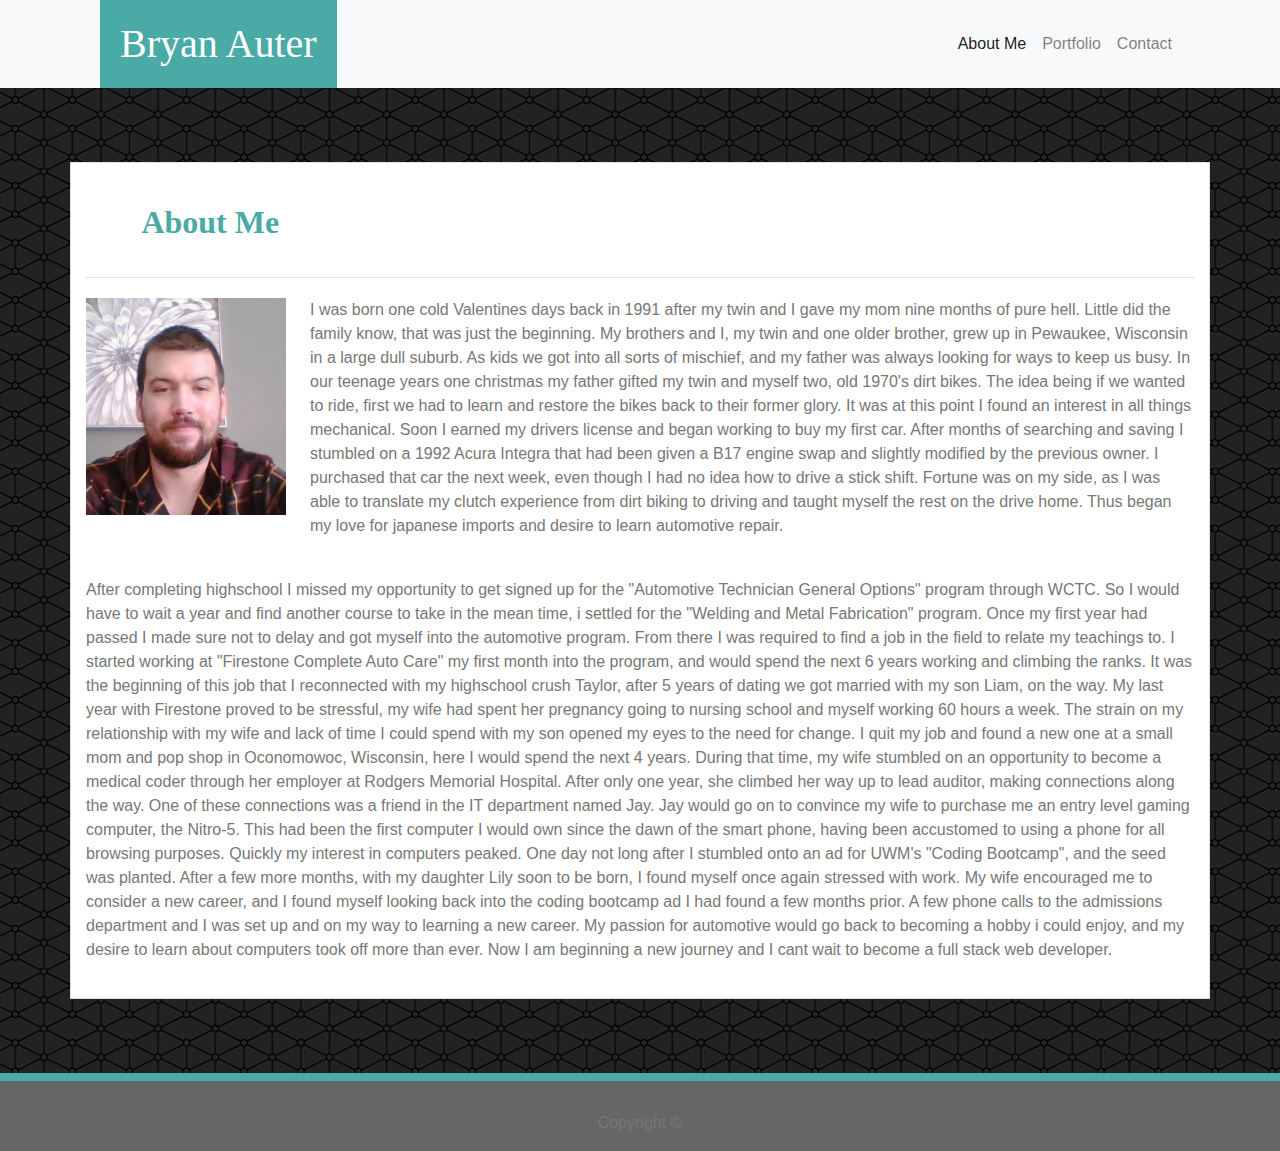
<file: index.html>
<!DOCTYPE html>
<html lang="en-us">
    <head>
        <Title>About Me</Title>
        <meta charset="UTF-8">
        <meta name="viewport" content="width=device-width, initial-scale=1, shrink-to-fit=no">
        
        <link rel="stylesheet" href="https://stackpath.bootstrapcdn.com/bootstrap/4.4.1/css/bootstrap.min.css" integrity="sha384-Vkoo8x4CGsO3+Hhxv8T/Q5PaXtkKtu6ug5TOeNV6gBiFeWPGFN9MuhOf23Q9Ifjh" crossorigin="anonymous">
       <link rel="stylesheet" href="assets/style.css"><!--Linking in my stylesheet creates problems loading BG image and creates right side margin on nav bar-->

        <script src="https://code.jquery.com/jquery-3.4.1.slim.min.js" integrity="sha384-J6qa4849blE2+poT4WnyKhv5vZF5SrPo0iEjwBvKU7imGFAV0wwj1yYfoRSJoZ+n" crossorigin="anonymous"></script>
        <script src="https://cdn.jsdelivr.net/npm/popper.js@1.16.0/dist/umd/popper.min.js" integrity="sha384-Q6E9RHvbIyZFJoft+2mJbHaEWldlvI9IOYy5n3zV9zzTtmI3UksdQRVvoxMfooAo" crossorigin="anonymous"></script>
        <script src="https://stackpath.bootstrapcdn.com/bootstrap/4.4.1/js/bootstrap.min.js" integrity="sha384-wfSDF2E50Y2D1uUdj0O3uMBJnjuUD4Ih7YwaYd1iqfktj0Uod8GCExl3Og8ifwB6" crossorigin="anonymous"></script>
           
       
    
    </head>
    <body>
        
        <div class="container-fluid"> <!--trying to change specificity to override padding in SASS for 'container-fluid', had to remove id and use '!important'-->
            <header>
                <nav class="navbar navbar-expand-lg navbar-light bg-light">
                    <h1 id="name">Bryan Auter</h1>
                    <button class="navbar-toggler" type="button" data-toggle="collapse" data-target="#navbarNavAltMarkup" aria-controls="navbarNavAltMarkup" aria-expanded="false" aria-label="Toggle navigation">
                      <span class="navbar-toggler-icon"></span>
                    </button>
                        <div class="collapse navbar-collapse" id="navbarNavAltMarkup">
                            <div class="navbar-nav ml-auto"><!--need to float 3 links to the right somehow -solution 'ml-auto'-->
                                <a class="nav-item nav-link active" href="index.html">About Me <span class="sr-only">(current)</span></a>
                                <a class="nav-item nav-link" href="portfolio.html">Portfolio</a>
                                <a class="nav-item nav-link" id="contact-link" href="contact.html">Contact</a> <!--attempting to apply margin to contact link by applying ID-->
                            </div>
                        </div>
                </nav>
            </header>
        </div>
        <br>
        
        <div class="container">   
            <div class="row justify-content-center">

                <div class="col-sm-12 border"><!--small border added-->
                    <h2>About Me</h2>
                    <hr>
                    <img class="img-fluid float-left mr-4" src="assets/images/photo_Bryan_Auter.jpg" width="200px" height="200px" alt="placeholder">
                    <p id="p1">I was born one cold Valentines days back in 1991 after my twin and I gave my mom nine months of pure hell. Little did the family know, that was just the beginning. My brothers and I, my twin and one older brother, grew up in Pewaukee, Wisconsin in a large dull suburb. As kids we got into all sorts of mischief, and my father was always looking for ways to keep us busy. In our teenage years one christmas my father gifted my twin and myself two, old 1970's dirt bikes. The idea being if we wanted to ride, first we had to learn and restore the bikes back to their former glory. It was at this point I found an interest in all things mechanical. Soon I earned my drivers license and began working to buy my first car. After months of searching and saving I stumbled on a 1992 Acura Integra that had been given a B17 engine swap and slightly modified by the previous owner. I purchased that car the next week, even though I had no idea how to drive a stick shift. Fortune was on my side, as I was able to translate my clutch experience from dirt biking to driving and taught myself the rest on the drive home. Thus began my love for japanese imports and desire to learn automotive repair.</p>
                    <br>
                    <p id="p2">After completing highschool I missed my opportunity to get signed up for the "Automotive Technician General Options" program through WCTC. So I would have to wait a year and find another course to take in the mean time, i settled for the "Welding and Metal Fabrication" program. Once my first year had passed I made sure not to delay and got myself into the automotive program. From there I was required to find a job in the field to relate my teachings to. I started working at "Firestone Complete Auto Care" my first month into the program, and would spend the next 6 years working and climbing the ranks. It was the beginning of this job that I reconnected with my highschool crush Taylor, after 5 years of dating we got married with my son Liam, on the way. My last year with Firestone proved to be stressful, my wife had spent her pregnancy going to nursing school and myself working 60 hours a week. The strain on my relationship with my wife and lack of time I could spend with my son opened my eyes to the need for change. I quit my job and found a new one at a small mom and pop shop in Oconomowoc, Wisconsin, here I would spend the next 4 years. During that time, my wife stumbled on an opportunity to become a medical coder through her employer at Rodgers Memorial Hospital. After only one year, she climbed her way up to lead auditor, making connections along the way. One of these connections was a friend in the IT department named Jay. Jay would go on to convince my wife to purchase me an entry level gaming computer, the Nitro-5. This had been the first computer I would own since the dawn of the smart phone, having been accustomed to using a phone for all browsing purposes. Quickly my interest in computers peaked. One day not long after I stumbled onto an ad for UWM's "Coding Bootcamp", and the seed was planted. After a few more months, with my daughter Lily soon to be born, I found myself once again stressed with work. My wife encouraged me to consider a new career, and I found myself looking back into the coding bootcamp ad I had found a few months prior. A few phone calls to the admissions department and I was set up and on my way to learning a new career. My passion for automotive would go back to becoming a hobby i could enjoy, and my desire to learn about computers took off more than ever. Now I am beginning a new journey and I cant wait to become a full stack web developer.</p>
                </div>
            </div>
        </div>
            <br>
        <div class="container-fluid">
            <div class="row justify-content-center footer">
                
                <div class="col-sm-auto">
                        <p>Copyright &#169</p>
                </div>
                
            </div>

    </body>
</html>
</file>
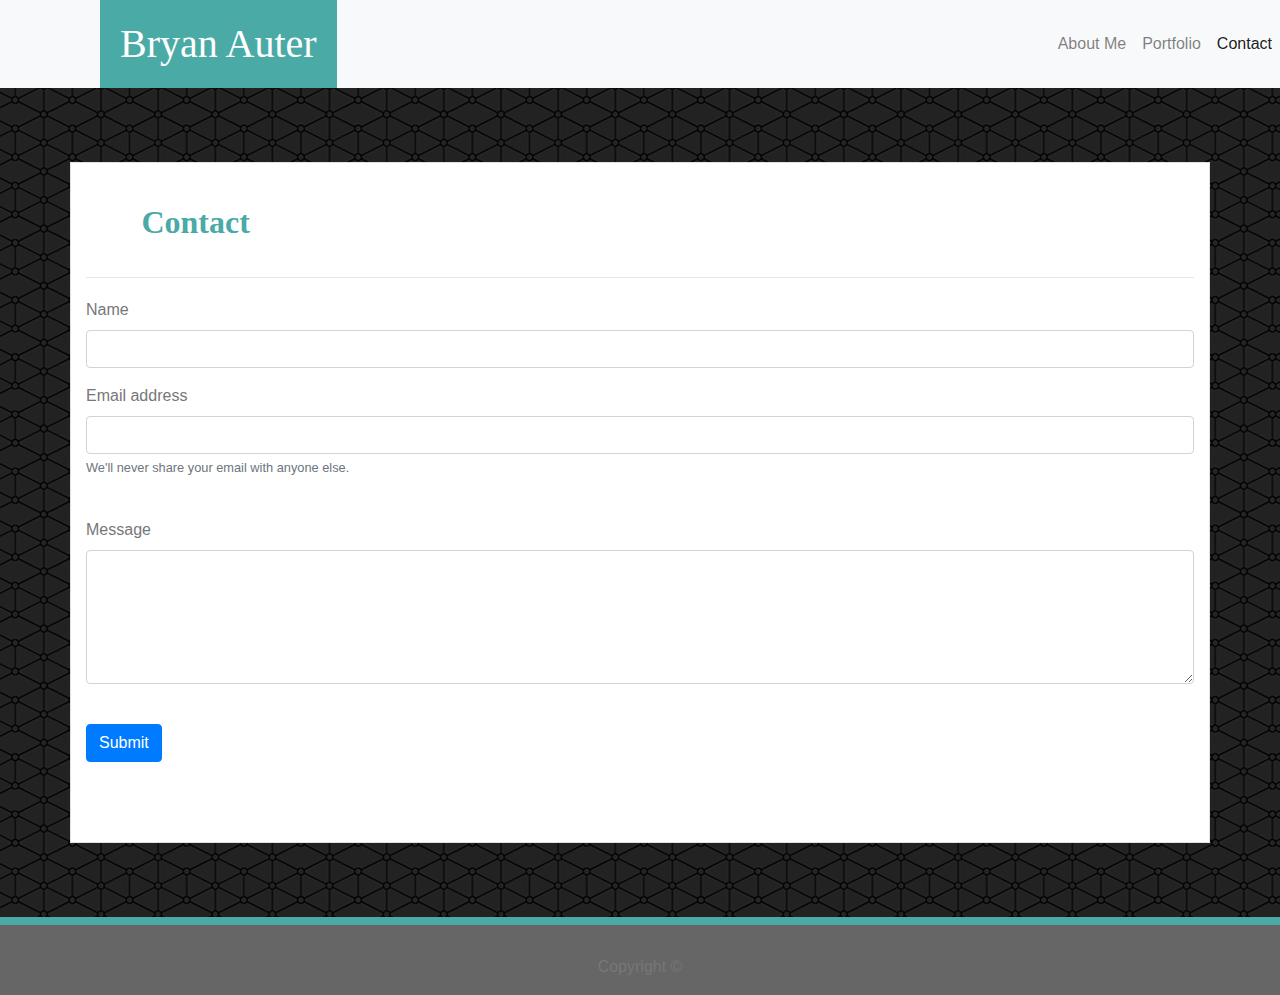
<file: contact.html>
<!DOCTYPE html>
<html lang="en-us">
    <head>
        <Title>About Me</Title>
        <meta charset="UTF-8">
        <meta name="viewport" content="width=device-width, initial-scale=1, shrink-to-fit=no">
        
        <link rel="stylesheet" href="https://stackpath.bootstrapcdn.com/bootstrap/4.4.1/css/bootstrap.min.css" integrity="sha384-Vkoo8x4CGsO3+Hhxv8T/Q5PaXtkKtu6ug5TOeNV6gBiFeWPGFN9MuhOf23Q9Ifjh" crossorigin="anonymous">
       <link rel="stylesheet" href="assets/style.css"><!--Linking in my stylesheet creates problems loading BG image and creates right side margin on nav bar-->

        <script src="https://code.jquery.com/jquery-3.4.1.slim.min.js" integrity="sha384-J6qa4849blE2+poT4WnyKhv5vZF5SrPo0iEjwBvKU7imGFAV0wwj1yYfoRSJoZ+n" crossorigin="anonymous"></script>
        <script src="https://cdn.jsdelivr.net/npm/popper.js@1.16.0/dist/umd/popper.min.js" integrity="sha384-Q6E9RHvbIyZFJoft+2mJbHaEWldlvI9IOYy5n3zV9zzTtmI3UksdQRVvoxMfooAo" crossorigin="anonymous"></script>
        <script src="https://stackpath.bootstrapcdn.com/bootstrap/4.4.1/js/bootstrap.min.js" integrity="sha384-wfSDF2E50Y2D1uUdj0O3uMBJnjuUD4Ih7YwaYd1iqfktj0Uod8GCExl3Og8ifwB6" crossorigin="anonymous"></script>
           
    
    </head>
    <body>
        
        <div class="container-fluid"> <!--trying to change specificity to override padding in SASS for 'container-fluid', had to remove id and use '!important'-->
            <header>
                <nav class="navbar navbar-expand-lg navbar-light bg-light">
                    <h1 id="name">Bryan Auter</h1>
                    <button class="navbar-toggler" type="button" data-toggle="collapse" data-target="#navbarNavAltMarkup" aria-controls="navbarNavAltMarkup" aria-expanded="false" aria-label="Toggle navigation">
                      <span class="navbar-toggler-icon"></span>
                    </button>
                        <div class="collapse navbar-collapse" id="navbarNavAltMarkup">
                            <div class="navbar-nav ml-auto"><!--need to float 3 links to the right somehow -solution 'ml-auto'-->
                                <a class="nav-item nav-link" href="index.html">About Me</a>
                                <a class="nav-item nav-link" href="portfolio.html">Portfolio</a>
                                <a class="nav-item nav-link active" href="contact.html">Contact<span class="sr-only">(current)</span></a>
                            </div>
                        </div>
                </nav>
            </header>
        </div>
        <br>
        
        <div class="container">   
            <div class="row justify-content-center">

                <div class="col-sm-12 border"><!--small border added-->
                    <h2>Contact</h2>
                    <hr>
                    <form action="https://formspree.io/xgekppqr" method="POST" id="ajax_form">
                            <div class="form-group"><!--orig. password form, attempting to use as name, unsure how this will effect styling--><!--appears to work with name-->
                                <label for="exampleInputName1">Name</label>
                                <input type="name" class="form-control" id="exampleInputName1" required>
                            </div>
                            <div class="form-group">
                              <label for="exampleInputEmail1">Email address</label>
                              <input type="email" class="form-control" id="exampleInputEmail1" aria-describedby="emailHelp" required>
                              <small id="emailHelp" class="form-text text-muted">We'll never share your email with anyone else.</small>
                            </div>
            
                            <br>

                            <div class="form-group"><!--orig. textarea form, attempting to use message-->
                                    <label for="exampleFormControlMessage1">Message</label>
                                    <textarea class="form-control" id="exampleFormControlMessage1" rows="5" required></textarea>
                            </div>
                            <br>
                            <button type="submit" class="btn btn-primary">Submit</button>
                    </form>        
                </div>
            </div>
        </div>
            <br>
        <div class="container-fluid">
            <div class="row justify-content-center footer">
                
                <div class="col-sm-auto">
                        <p>Copyright &#169</p>
                </div>
                
            </div>

    </body>
</html>
</file>
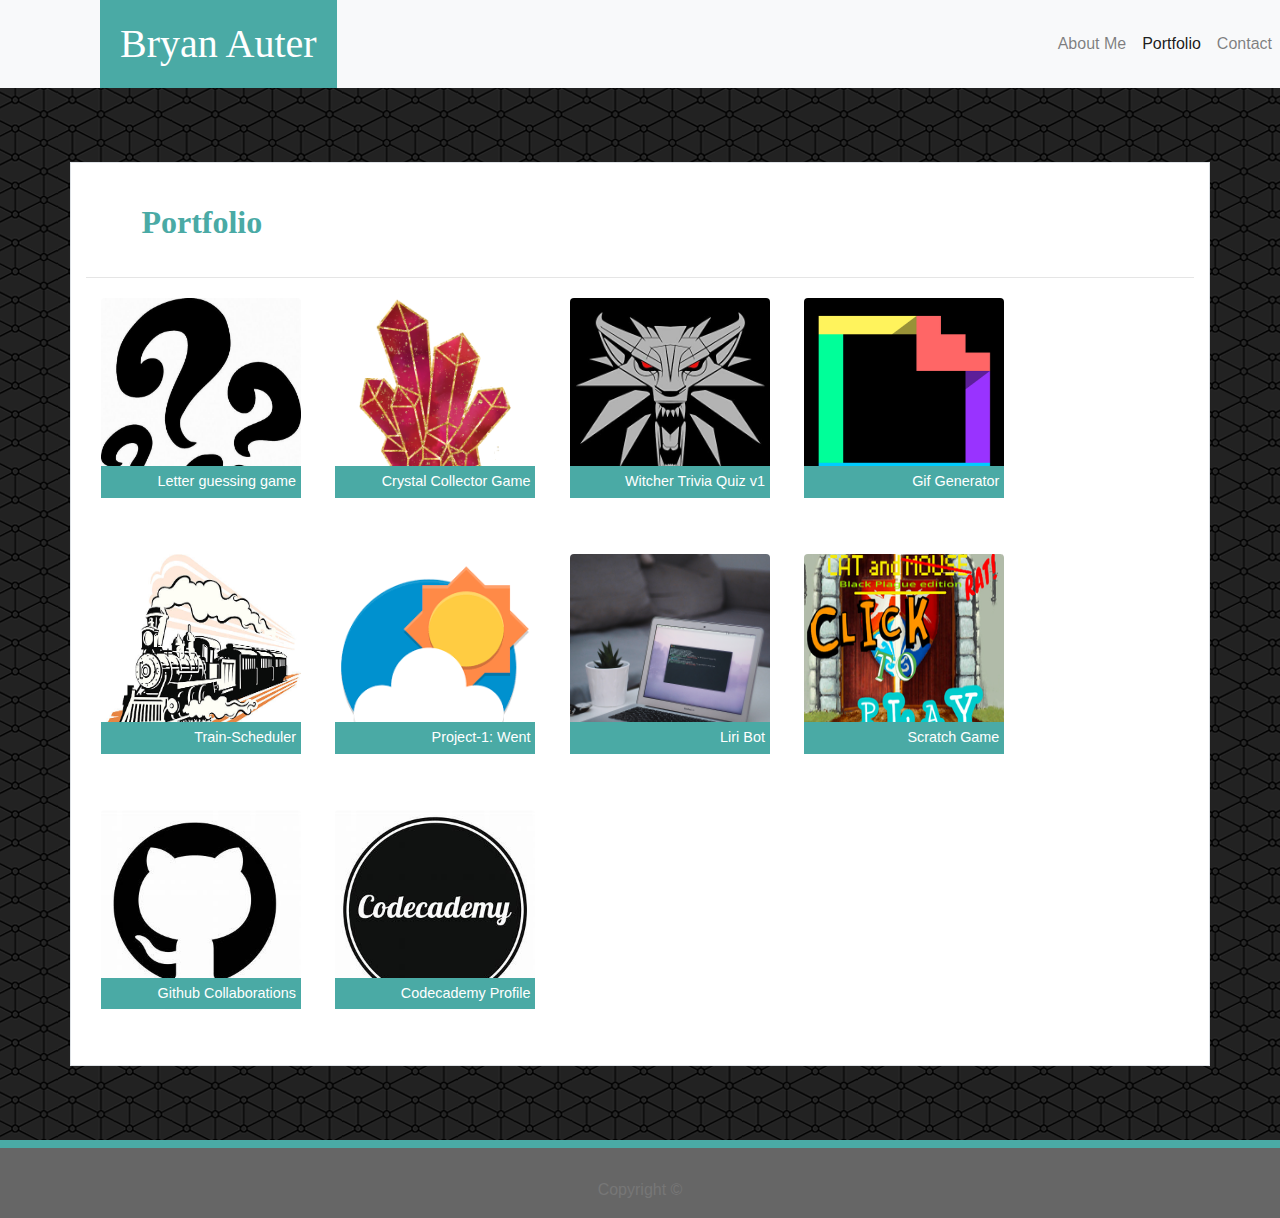
<file: portfolio.html>
<!DOCTYPE html>
<html lang="en-us">
    <head>
        <Title>About Me</Title>
        <meta charset="UTF-8">
        <meta name="viewport" content="width=device-width, initial-scale=1, shrink-to-fit=no">
        
        <link rel="stylesheet" href="https://stackpath.bootstrapcdn.com/bootstrap/4.4.1/css/bootstrap.min.css" integrity="sha384-Vkoo8x4CGsO3+Hhxv8T/Q5PaXtkKtu6ug5TOeNV6gBiFeWPGFN9MuhOf23Q9Ifjh" crossorigin="anonymous">
       <link rel="stylesheet" href="assets/style.css"><!--Linking in my stylesheet creates problems loading BG image and creates right side margin on nav bar-->

        <script src="https://code.jquery.com/jquery-3.4.1.slim.min.js" integrity="sha384-J6qa4849blE2+poT4WnyKhv5vZF5SrPo0iEjwBvKU7imGFAV0wwj1yYfoRSJoZ+n" crossorigin="anonymous"></script>
        <script src="https://cdn.jsdelivr.net/npm/popper.js@1.16.0/dist/umd/popper.min.js" integrity="sha384-Q6E9RHvbIyZFJoft+2mJbHaEWldlvI9IOYy5n3zV9zzTtmI3UksdQRVvoxMfooAo" crossorigin="anonymous"></script>
        <script src="https://stackpath.bootstrapcdn.com/bootstrap/4.4.1/js/bootstrap.min.js" integrity="sha384-wfSDF2E50Y2D1uUdj0O3uMBJnjuUD4Ih7YwaYd1iqfktj0Uod8GCExl3Og8ifwB6" crossorigin="anonymous"></script>
           
       
    
    </head>
    <body>
        
        <div class="container-fluid"> <!--trying to change specificity to override padding in SASS for 'container-fluid', had to remove id and use '!important'-->
            <header>
                <nav class="navbar navbar-expand-lg navbar-light bg-light">
                    <h1 id="name">Bryan Auter</h1>
                    <button class="navbar-toggler" type="button" data-toggle="collapse" data-target="#navbarNavAltMarkup" aria-controls="navbarNavAltMarkup" aria-expanded="false" aria-label="Toggle navigation">
                      <span class="navbar-toggler-icon"></span>
                    </button>
                        <div class="collapse navbar-collapse" id="navbarNavAltMarkup">
                            <div class="navbar-nav ml-auto"><!--need to float 3 links to the right somehow -solution 'ml-auto'-->
                                <a class="nav-item nav-link" href="index.html">About Me 
                                <a class="nav-item nav-link active" href="portfolio.html">Portfolio<span class="sr-only">(current)</span></a>
                                <a class="nav-item nav-link" href="contact.html">Contact</a>
                            </div>
                        </div>
                </nav>
            </header>
        </div>
        <br>
        
        <div class="container">   
            <div class="row justify-content-center">

                <div class="col-sm-12 border"><!--small border added-->
                    <h2>Portfolio</h2>
                    <hr>
                    <figure class="figure">
                          <a href="https://bauter.github.io/psychic-game/"><img src="assets/images/questionMark.jpg" class="figure-img img-fluid rounded" alt="webpage design" width="200px" height="300px"></a>
                            <figcaption class="figure-caption text-right">Letter guessing game</figcaption>
                    </figure>

                    <figure class="figure">
                        <a href="https://bauter.github.io/unit-4-game/"><img src="assets/images/crystal.png" class="figure-img img-fluid rounded" alt="Codecademy profile" width="200px" height="200px"></a>
                          <figcaption class="figure-caption text-right">Crystal Collector Game</figcaption>
                    </figure>

                    <figure class="figure">
                        <a href="https://bauter.github.io/Trivia-Game/"><img src="assets/images/witcher logo.jpg" class="figure-img img-fluid rounded" alt="Witcher wolf amulet" width="200px" height="200px">
                            <figcaption class="figure-caption text-right">Witcher Trivia Quiz v1</figcaption>
                    </figure>

                    <figure class="figure">
                        <a href="https://bauter.github.io/GifTastic/"><img src="assets/images/giphylogo.png" class="figure-img img-fluid rounded" alt="Giphy logo" width="200px" height="200px"></a>
                         <figcaption class="figure-caption text-right">Gif Generator</figcaption>
                    </figure>

                    <figure class="figure">
                        <a href="https://bauter.github.io/Train-Scheduler/"><img src="assets/images/train-portfolio-img.png" class="figure-img img-fluid rounded" alt="Train-Scheduler" width="200px" height="200px"></a>
                          <figcaption class="figure-caption text-right">Train-Scheduler</figcaption>
                  </figure>

                    <figure class="figure">
                        <a href="https://bauter.github.io/Project-1/"><img src="assets/images/weather-icon.png" class="figure-img img-fluid rounded" alt="scratch game" width="200px" height="200px"></a>
                        <figcaption class="figure-caption text-right">Project-1: Went</figcaption>
                    </figure>

                    <figure class="figure">
                        <a href="https://github.com/Bauter/liri-node-app"><img src="assets/images/comp-with-cmd.jpg" class="figure-img img-fluid rounded" alt="computer with cmd displayed" width="200px" height="200px" title="Photo by Goran Ivos"></a>
                         <figcaption class="figure-caption text-right">Liri Bot</figcaption>
                    </figure>

                    <figure class="figure">
                           <a href="https://scratch.mit.edu/projects/344679613/"><img src="assets/images/scratch-game.png" class="figure-img img-fluid rounded" alt="scratch game" width="200px" height="200px"></a>
                            <figcaption class="figure-caption text-right">Scratch Game</figcaption>
                    </figure>

                    <figure class="figure">
                          <a href="https://github.com/Bauter"><img src="assets/images/github-cat.png" class="figure-img img-fluid rounded" alt="Github collaborations" width="200px" height="200px"></a>
                            <figcaption class="figure-caption text-right">Github Collaborations</figcaption>
                    </figure>

                    <figure class="figure">
                          <a href="https://www.codecademy.com/profiles/AltezzaBEAMS"><img src="assets/images/codecademy.png" class="figure-img img-fluid rounded" alt="Codecademy profile" width="200px" height="200px"></a>
                            <figcaption class="figure-caption text-right">Codecademy Profile</figcaption>
                    </figure>

                    
                </div>
            </div>
        </div>
            <br>
        <div class="container-fluid">
            <div class="row justify-content-center footer">
                
                <div class="col-sm-auto">
                        <p>Copyright &#169</p>
                </div>
                
            </div>

    </body>
</html>
</file>
<file: assets/style.css>
* {
    box-sizing: border-box;
    margin: 0%;
    padding: 0%;
}

body  { 
    background-image: url(images/connectwork.png) !important;  
}

p, label {
    font-family: Arial, 'Helvetica Neue', Helvetica, sans-serif;
    color: #777777;
}

h1, h2 {
    font-family: Georgia, 'Times New Roman', Times, serif;
}

hr {
    margin-bottom: 20px;
}

h2 {
    color: #4aaaa5;
    padding-top: 20px;
    padding-bottom: 20px;
    margin-left: 5%;
    margin-top: 20px;
    font-weight: 800;
}

.img {
    margin-top:5px;
}

.footer {
    border-top: 8px solid #4aaaa5;
    text-align: center;
    background-color: #666666;
    margin-top: 50px;
    padding-top: 30px;
}
 
.container {
    background-color: #ffffff;
}

.main-content {
    background-color: #ffffff;
    border-color: #dddddd;
    margin-left: auto;
    margin-right: auto;
}

.navbar {
    background-color: #ffffff;
    padding: 0%;
    margin-bottom:50px;
}

#name {
    background-color: #4aaaa5;
    color: #ffffff;
    padding: 20px;
    margin-left: 100px;
    margin-bottom: 0px;
}

#contact-link {
    margin-right: 100px;
}

#p2 {
    padding-bottom: 20px;
}

.container-fluid { 
    padding-right: 0% !important; 
    padding-left: 0% !important;
}

.figure {
    margin-left: 15px;
    margin-right: 15px;
}

.figure-img {
    height:200px !important;
}

.figure-caption {
    width:200px;
    text-align: center;
    background-color: #4aaaa5;
    color: #ffffff;
    padding: 5px;
    position: relative;
    top: -40px;
}

.btn {
    margin-bottom: 80px;
}
</file>
